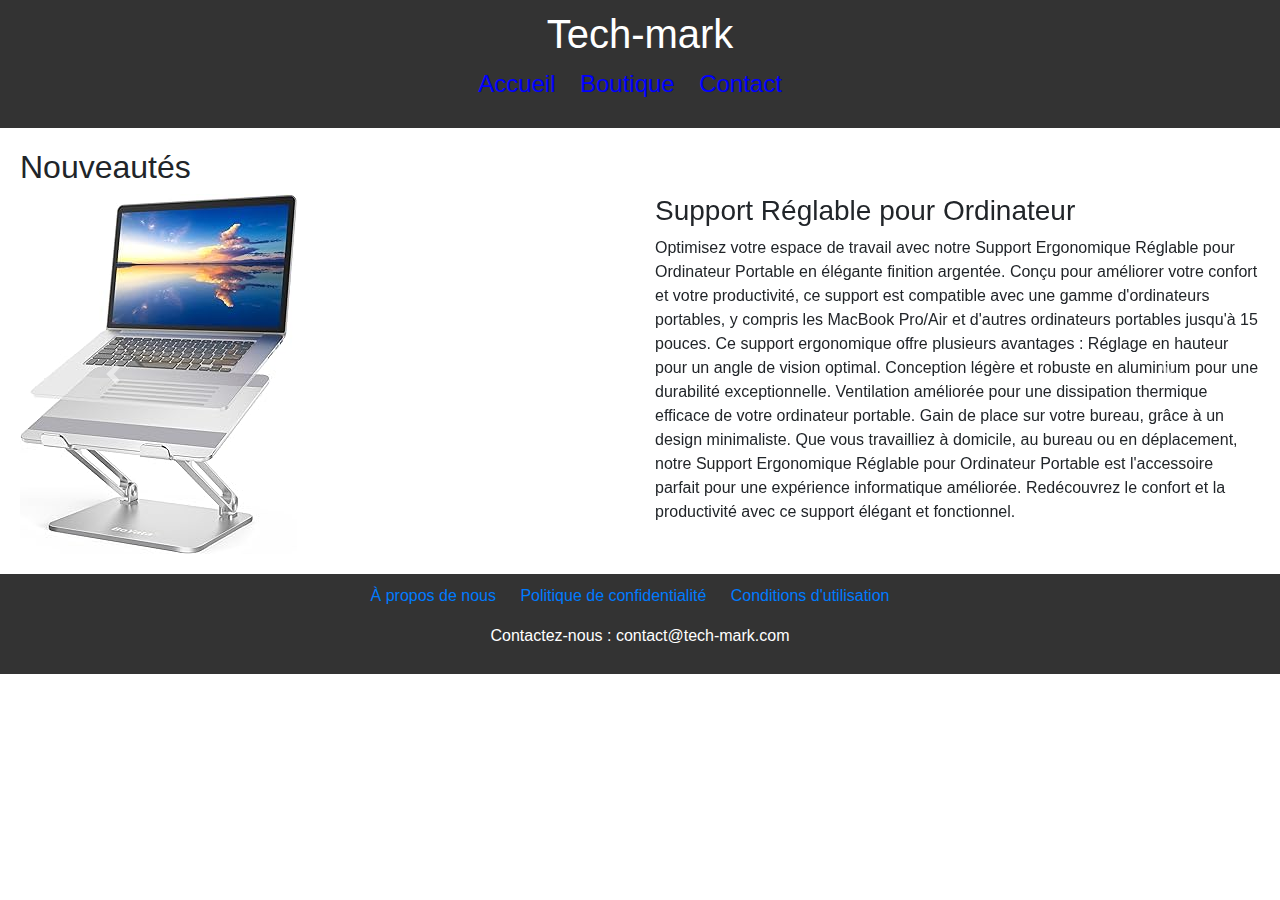
<file: index.html>
<!DOCTYPE html>
<html>

<head>
    <meta charset="UTF-8">
    <title>Tech-mark - Accueil</title>
    <link rel="stylesheet" href="https://maxcdn.bootstrapcdn.com/bootstrap/4.5.2/css/bootstrap.min.css">
    <script src="https://ajax.googleapis.com/ajax/libs/jquery/3.5.1/jquery.min.js"></script>
    <script src="https://cdnjs.cloudflare.com/ajax/libs/popper.js/1.16.0/umd/popper.min.js"></script>
    <script src="https://maxcdn.bootstrapcdn.com/bootstrap/4.5.2/js/bootstrap.min.js"></script>

    <link rel="stylesheet" type="text/css" href="../styles/styles.css">
</head>
<body>
    <header>
        <h1>Tech-mark</h1>
        <nav>
            <ul>
                <li><a href="index.html">Accueil</a></li>
                <li><a href="./pages/shop.html">Boutique</a></li>
                <li><a href="./pages/contact.html">Contact</a></li>
            </ul>
        </nav>
    </header>
    <section class="nouveautes">
        <h2>Nouveautés</h2>
        <div id="productCarousel" class="carousel slide" data-ride="carousel">
            <div class="carousel-inner">
                <div class="carousel-item active">
                    <div class="row">
                        <div class="col-md-6">
                            <img src="../medias/ass.jpg" alt="Produit 1">
                        </div>
                        <div class="col-md-6">
                            <h3>Support Réglable pour Ordinateur</h3>
                            <p>Optimisez votre espace de travail avec notre Support Ergonomique Réglable pour Ordinateur Portable en élégante finition argentée. Conçu pour améliorer votre confort et votre productivité, ce support est compatible avec une gamme d'ordinateurs portables, y compris les MacBook Pro/Air et d'autres ordinateurs portables jusqu'à 15 pouces.

                                Ce support ergonomique offre plusieurs avantages :
                                
                                    Réglage en hauteur pour un angle de vision optimal.
                                    Conception légère et robuste en aluminium pour une durabilité exceptionnelle.
                                    Ventilation améliorée pour une dissipation thermique efficace de votre ordinateur portable.
                                    Gain de place sur votre bureau, grâce à un design minimaliste.
                                
                                Que vous travailliez à domicile, au bureau ou en déplacement, notre Support Ergonomique Réglable pour Ordinateur Portable est l'accessoire parfait pour une expérience informatique améliorée. Redécouvrez le confort et la productivité avec ce support élégant et fonctionnel.</p>
                        </div>
                    </div>
                </div>
                <div class="carousel-item">
                    <div class="row">
                        <div class="col-md-6">
                            <img src="../medias/impri1.jpg" alt="Produit 3">
                        </div>
                        <div class="col-md-6">
                            <h3>Imprimante HP LaserJet Pro MFP 4102fdn</h3>
                            <p>L'Imprimante HP LaserJet Pro MFP 4102fdn est la solution idéale pour répondre à vos besoins d'impression professionnelle au bureau. Cette imprimante multifonction est conçue pour offrir des performances fiables et une qualité d'impression exceptionnelle.

                                Caractéristiques clés :
                                
                                    Vitesse d'impression élevée pour une productivité accrue.
                                    Fonctionnalités multifonctions, y compris l'impression, la numérisation, la copie et la télécopie.
                                    Qualité d'impression professionnelle avec une résolution élevée.
                                    Connectivité réseau pour faciliter le partage au sein de l'équipe.
                                    Économie d'énergie grâce à la technologie HP Auto-On/Auto-Off.
                                
                                L'Imprimante HP LaserJet Pro MFP 4102fdn est conçue pour les environnements de bureau exigeants, offrant une gestion efficace des documents et une facilité d'utilisation. Vous pouvez compter sur cette imprimante pour répondre à tous vos besoins d'impression professionnelle, qu'il s'agisse de rapports, de contrats ou de documents marketing. Obtenez des résultats de qualité supérieure avec cette imprimante polyvalente de HP.</p>
                        </div>
                    </div>
                </div>
                <div class="carousel-item">
                    <div class="row">
                        <div class="col-md-6">                            
                            <img src="../medias/hp1.jpg" alt="Produit 2">
                        </div>
                        <div class="col-md-6">
                            <h3>HP Pavilion 15'' PC Portables HP</h3>
                            <p>Le HP Pavilion 15'' PC Portable est l'équilibre parfait entre style, performance et polyvalence. Conçu pour les utilisateurs exigeants, il offre une expérience informatique exceptionnelle pour le travail, les loisirs et bien plus encore.

                                Caractéristiques clés :
                                
                                    Écran HD de 15 pouces pour des images nettes et des couleurs vives.
                                    Processeur puissant pour des performances rapides et réactives.
                                    Stockage généreux pour vos fichiers, photos et vidéos.
                                    Conception élégante et légère pour une mobilité maximale.
                                    Système audio de qualité pour une expérience de divertissement immersive.
                                
                                Que vous travailliez, regardiez des films, jouiez à des jeux ou naviguiez sur le web, le HP Pavilion 15'' est conçu pour exceller dans tous les domaines. Son élégance et sa polyvalence en font un choix idéal pour les professionnels, les étudiants et les amateurs de multimédia. Maximisez votre productivité et votre divertissement avec ce PC portable HP de qualité.</p>
                        </div>
                    </div>
                </div>
            </div>
            <a class="carousel-control-prev" href="#productCarousel" role="button" data-slide="prev">
                <span class="carousel-control-prev-icon" aria-hidden="true"></span>
                <span class="sr-only">Previous</span>
            </a>
            <a class="carousel-control-next" href="#productCarousel" role="button" data-slide="next">
                <span class="carousel-control-next-icon" aria-hidden="true"></span>
                <span class="sr-only">Next</span>
            </a>
        </div>
    </section>
    
    
   <footer>
        <ul>
            <li><a href="about.html">À propos de nous</a></li>
            <li><a href="privacy.html">Politique de confidentialité</a></li>
            <li><a href="terms.html">Conditions d'utilisation</a></li>
        </ul>
        <p>Contactez-nous : contact@tech-mark.com</p>
    </footer>
</body>
</html>
</file>
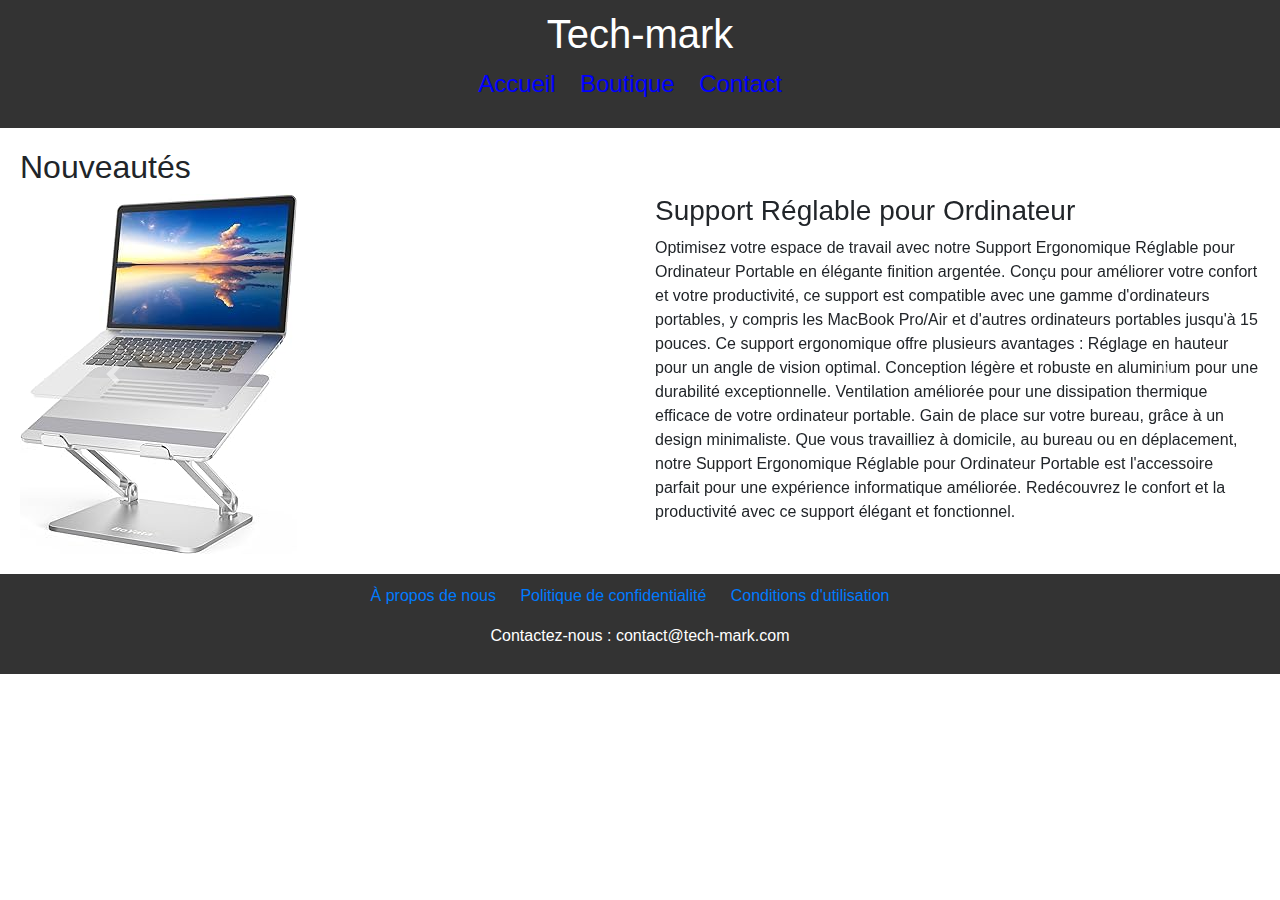
<file: pages/index.html>
<!DOCTYPE html>
<html>

<head>
    <meta charset="UTF-8">
    <title>Tech-mark - Accueil</title>
    <link rel="stylesheet" href="https://maxcdn.bootstrapcdn.com/bootstrap/4.5.2/css/bootstrap.min.css">
    <script src="https://ajax.googleapis.com/ajax/libs/jquery/3.5.1/jquery.min.js"></script>
    <script src="https://cdnjs.cloudflare.com/ajax/libs/popper.js/1.16.0/umd/popper.min.js"></script>
    <script src="https://maxcdn.bootstrapcdn.com/bootstrap/4.5.2/js/bootstrap.min.js"></script>

    <link rel="stylesheet" type="text/css" href="../styles/styles.css">
</head>
<body>
    <header>
        <h1>Tech-mark</h1>
        <nav>
            <ul>
                <li><a href="index.html">Accueil</a></li>
                <li><a href="shop.html">Boutique</a></li>
                <li><a href="contact.html">Contact</a></li>
            </ul>
        </nav>
    </header>
    <section class="nouveautes">
        <h2>Nouveautés</h2>
        <div id="productCarousel" class="carousel slide" data-ride="carousel">
            <div class="carousel-inner">
                <div class="carousel-item active">
                    <div class="row">
                        <div class="col-md-6">
                            <img src="../medias/ass.jpg" alt="Produit 1">
                        </div>
                        <div class="col-md-6">
                            <h3>Support Réglable pour Ordinateur</h3>
                            <p>Optimisez votre espace de travail avec notre Support Ergonomique Réglable pour Ordinateur Portable en élégante finition argentée. Conçu pour améliorer votre confort et votre productivité, ce support est compatible avec une gamme d'ordinateurs portables, y compris les MacBook Pro/Air et d'autres ordinateurs portables jusqu'à 15 pouces.

                                Ce support ergonomique offre plusieurs avantages :
                                
                                    Réglage en hauteur pour un angle de vision optimal.
                                    Conception légère et robuste en aluminium pour une durabilité exceptionnelle.
                                    Ventilation améliorée pour une dissipation thermique efficace de votre ordinateur portable.
                                    Gain de place sur votre bureau, grâce à un design minimaliste.
                                
                                Que vous travailliez à domicile, au bureau ou en déplacement, notre Support Ergonomique Réglable pour Ordinateur Portable est l'accessoire parfait pour une expérience informatique améliorée. Redécouvrez le confort et la productivité avec ce support élégant et fonctionnel.</p>
                        </div>
                    </div>
                </div>
                <div class="carousel-item">
                    <div class="row">
                        <div class="col-md-6">
                            <img src="../medias/impri1.jpg" alt="Produit 3">
                        </div>
                        <div class="col-md-6">
                            <h3>Imprimante HP LaserJet Pro MFP 4102fdn</h3>
                            <p>L'Imprimante HP LaserJet Pro MFP 4102fdn est la solution idéale pour répondre à vos besoins d'impression professionnelle au bureau. Cette imprimante multifonction est conçue pour offrir des performances fiables et une qualité d'impression exceptionnelle.

                                Caractéristiques clés :
                                
                                    Vitesse d'impression élevée pour une productivité accrue.
                                    Fonctionnalités multifonctions, y compris l'impression, la numérisation, la copie et la télécopie.
                                    Qualité d'impression professionnelle avec une résolution élevée.
                                    Connectivité réseau pour faciliter le partage au sein de l'équipe.
                                    Économie d'énergie grâce à la technologie HP Auto-On/Auto-Off.
                                
                                L'Imprimante HP LaserJet Pro MFP 4102fdn est conçue pour les environnements de bureau exigeants, offrant une gestion efficace des documents et une facilité d'utilisation. Vous pouvez compter sur cette imprimante pour répondre à tous vos besoins d'impression professionnelle, qu'il s'agisse de rapports, de contrats ou de documents marketing. Obtenez des résultats de qualité supérieure avec cette imprimante polyvalente de HP.</p>
                        </div>
                    </div>
                </div>
                <div class="carousel-item">
                    <div class="row">
                        <div class="col-md-6">                            
                            <img src="../medias/hp1.jpg" alt="Produit 2">
                        </div>
                        <div class="col-md-6">
                            <h3>HP Pavilion 15'' PC Portables HP</h3>
                            <p>Le HP Pavilion 15'' PC Portable est l'équilibre parfait entre style, performance et polyvalence. Conçu pour les utilisateurs exigeants, il offre une expérience informatique exceptionnelle pour le travail, les loisirs et bien plus encore.

                                Caractéristiques clés :
                                
                                    Écran HD de 15 pouces pour des images nettes et des couleurs vives.
                                    Processeur puissant pour des performances rapides et réactives.
                                    Stockage généreux pour vos fichiers, photos et vidéos.
                                    Conception élégante et légère pour une mobilité maximale.
                                    Système audio de qualité pour une expérience de divertissement immersive.
                                
                                Que vous travailliez, regardiez des films, jouiez à des jeux ou naviguiez sur le web, le HP Pavilion 15'' est conçu pour exceller dans tous les domaines. Son élégance et sa polyvalence en font un choix idéal pour les professionnels, les étudiants et les amateurs de multimédia. Maximisez votre productivité et votre divertissement avec ce PC portable HP de qualité.</p>
                        </div>
                    </div>
                </div>
            </div>
            <a class="carousel-control-prev" href="#productCarousel" role="button" data-slide="prev">
                <span class="carousel-control-prev-icon" aria-hidden="true"></span>
                <span class="sr-only">Previous</span>
            </a>
            <a class="carousel-control-next" href="#productCarousel" role="button" data-slide="next">
                <span class="carousel-control-next-icon" aria-hidden="true"></span>
                <span class="sr-only">Next</span>
            </a>
        </div>
    </section>
    
    
   <footer>
        <ul>
            <li><a href="about.html">À propos de nous</a></li>
            <li><a href="privacy.html">Politique de confidentialité</a></li>
            <li><a href="terms.html">Conditions d'utilisation</a></li>
        </ul>
        <p>Contactez-nous : contact@tech-mark.com</p>
    </footer>
</body>
</html>
</file>
<file: styles/styles.css>
/* styles-index.css */
body {
    font-family: Arial, sans-serif;
}

header {
    background-color: #333;
    color: #fff;
    text-align: center;
    padding: 10px 0;
}

nav ul {
    list-style: none;
    padding: 0;
}

nav ul li {
    display: inline;
    margin-right: 20px;
}

nav ul li a {
    text-decoration: none;
    color: blue;
    font-size: 1.5em;
}

section.presentation {
    padding: 20px;
}

section.nouveautes {
    padding: 20px;
}

footer {
    background-color: #333;
    color: #fff;
    text-align: center;
    padding: 10px 0;
}

footer ul {
    list-style: none;
    padding: 0;
}

footer ul li {
    display: inline;
    margin-right: 20px;
}
</file>
